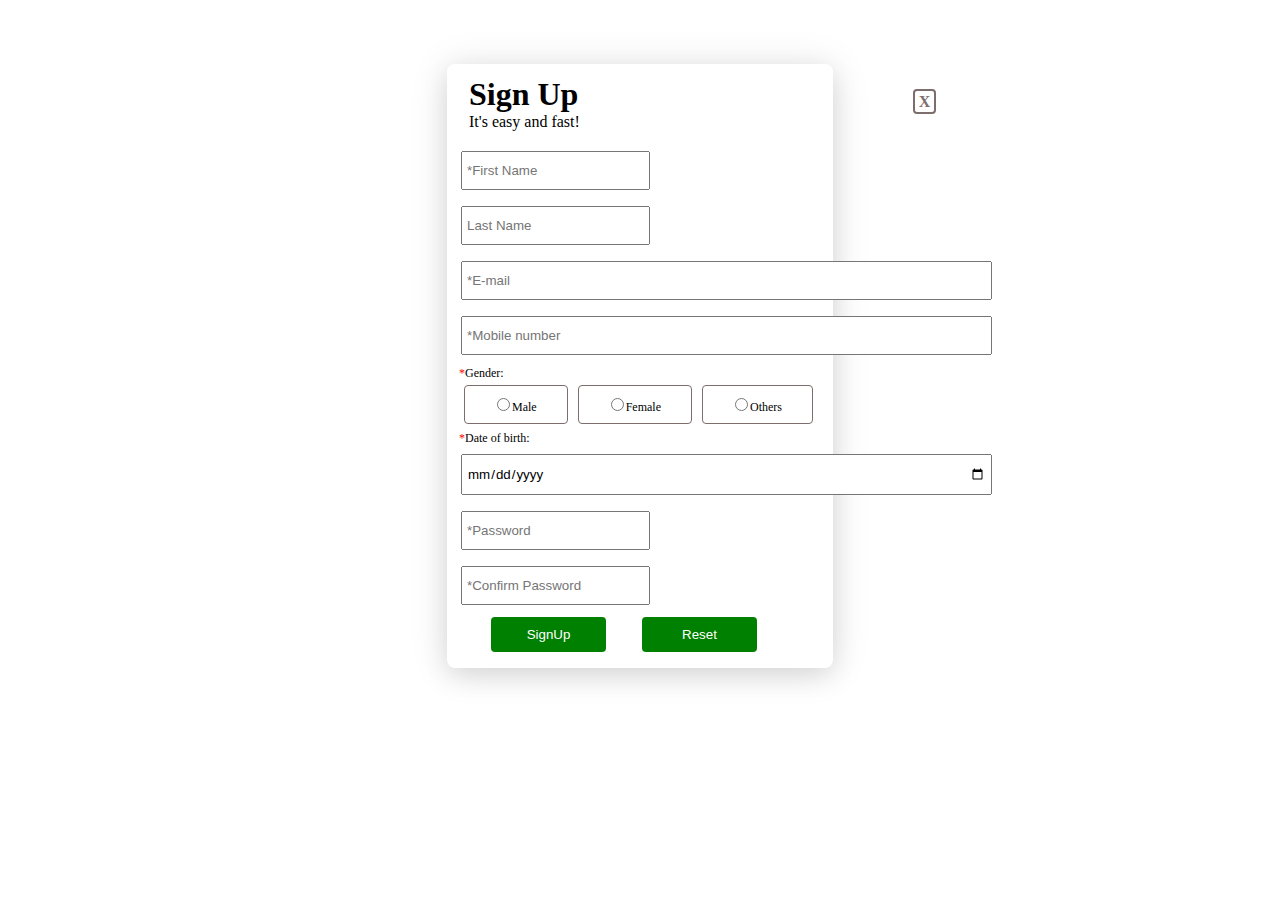
<file: index.html>
<!DOCTYPE html>
<html lang="en">
<head>
    <meta charset="UTF-8">
    <meta http-equiv="X-UA-Compatible" content="IE=edge">
    <meta name="viewport" content="width=device-width, initial-scale=1.0">
    <link rel="stylesheet" href="style.css">
    <title>SignUp Form</title>
</head>
<body>
    
        
    <form action="/" class="signup--form" name="signUpform" onsubmit="return validateForm();">
        <div class="form--header">
            <div>
            <h1>Sign Up</h1>
            <p>It's easy and fast!</p>
        </div>
            <a href="login-page.html"><span class="close--btn">X</span></a>
        </div>
        <div class="name--field">
            <input type="text" name="fname" id="" placeholder="*First Name" required>
            <input type="text" name="lastname" id="" placeholder="Last Name">
        </div>
        <div class="email--field">
            <input type="email" name="email" id="" placeholder="*E-mail"><br>
            <input type="number" name="mobile" id="" placeholder="*Mobile number">
        </div>
        <div class="gender">
            <label for=""><span class="star">*</span>Gender:</label><br>
            <div class="gender--field">
            <div class="male"><input type="radio" name="gender" value="male" id=""><label>Male</label></div>
            <div class="male"><input type="radio" name="gender" value="female" id=""><label>Female</label></div>
            <div class="male"><input type="radio" name="gender" value="other" id=""><label>Others</label>  </div>
         </div>
        </div>
         <div class="email--field">
            <label for=""><span class="star">*</span>Date of birth:</label><br>
            <input type="date" name="dob" id="" >
         </div>
         <div class="name--field">
            <input type="password" name="password" id="" placeholder="*Password" >
            <input type="password" name="cpassword" id="" placeholder="*Confirm Password" >
         </div>
         <div class="signup--btn">
            <button type="submit">SignUp</button>
            <button type="reset">Reset</button>
         </div>
        
    </form>

</body>
<script src="index.js"></script>
</html>
</file>
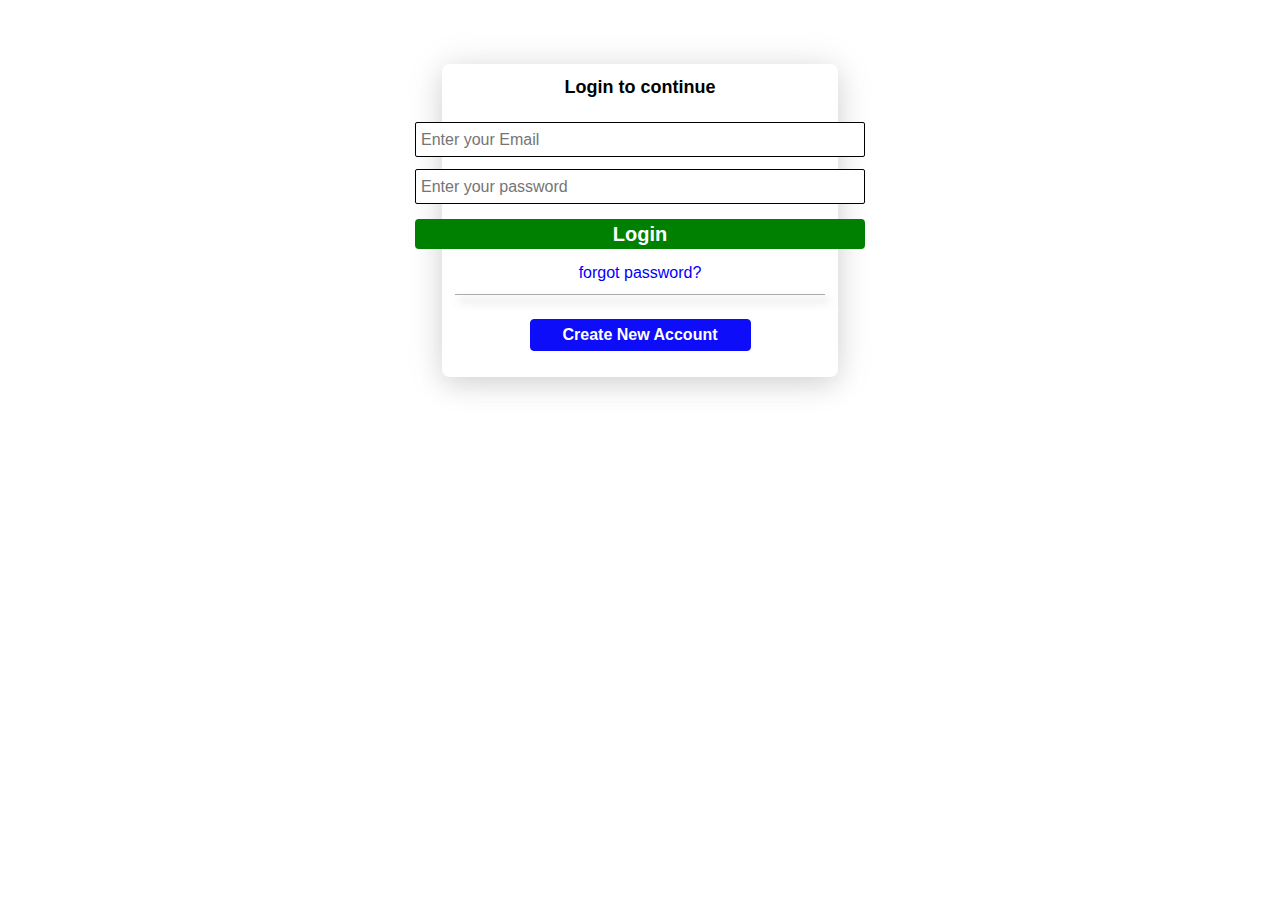
<file: login-page.html>
<!DOCTYPE html>
<html lang="en">
<head>
    <meta charset="UTF-8">
    <meta http-equiv="X-UA-Compatible" content="IE=edge">
    <meta name="viewport" content="width=device-width, initial-scale=1.0">
    <link rel="stylesheet" href="style.css">
    <title>Login Form</title>
</head>
<body>
    <form method="get" class="login--form" name="loginForm" onsubmit="return validateForm();">
        <div class="h1--login">
            <h1>Login to continue</h1>
        </div>
        <div class="input--value">
            <input type="email" name="email"
                placeholder="Enter your Email"
                 required>
                <p id="log"></p>
        </div>
        <div class="input--value">
            <input type="password" name="password"
                placeholder="Enter your password" required>
        </div>
        <div class="submit--btn">
            <button type="submit">Login</button>
        </div>
        <div class="pwd--link">
            <span><a href="#">forgot password?</a></span>
            <!-- <span class="new--user"><a href="index.html">create new account</a></span> -->
        </div>
        <div class="border--line">
                
        </div>
        <div class="login--link">
           <a href="index.html">Create New Account</a>

        </div>
    </form>
    <script>
        function validateForm(){
    const email = document.loginForm.email.value;
    const password = document.loginForm.password.value;

    if(email===null || email==""){
        alert("Email must be entered!")
        return false
    }else if(password.length < 6){
        alert("Password must be at least 6 characters long!")
        return false
    }

}

    </script>

</body>
</html>
</file>
<file: style.css>
*{
    margin: 0;
    padding: 0;
    box-sizing: border-box;
}

.login--form{
    display: flex;
    flex-direction: column;
    align-items: center;
    padding: 0 0 14px 0;
    margin: auto;
    margin-top: 4rem;
    border-radius: 8px;
    width: 396px;
    box-shadow: 0 2px 40px rgb(0 0 0 / 10%),
                0 8px 26px rgb(0 0 0 / 10%);
}
.input--value{
    margin-top: 12px;
    width: 50vh;
    height:35px;
    
}
a{
    text-decoration: none;
}
.input--value input{
    padding: 0 5px;
    border-radius: 2px;
    font-size: 16px;
    border: 1px solid black;
     width: 50vh;
    height:35px;
    
}
.h1--login{
    margin: 12px 0;    
    font-family: Arial, Helvetica, sans-serif;
}
.h1--login h1{
    font-size: 18px;
    line-height: 22px;
}
.submit--btn{
    width: 50vh;
    height: 30px;
}
.submit--btn button{
    width: 50vh;
    height: 30px;
    font-size: 20px;
    background-color: green;
    border: 4px solid green;
    color: white;
    border-radius: 4px;
    /* color: #fff; */
    font-family: Arial, Helvetica, sans-serif;
    font-weight: bold;
    margin-top: 15px;

}
.pwd--link a{
    text-decoration: none;
    color: blue;
}
.pwd--link{
  margin-top: 30px;
  font-family: Arial, Helvetica, sans-serif;
}
.new--user{
    padding-left: 12px;
}

/* Signup section  */
form{
    display: flex;
    justify-content: center;
    align-items: flex-start;
    margin: ;

}
.signup--form{
    display: flex;
    flex-direction: column;
    padding: 0 22px;
    margin: auto;
    margin-top: 4rem;
    padding: 12px;
    border-radius: 8px;
    width: 386px;
    box-shadow: 0 2px 40px rgb(0 0 0 / 10%),
                0 8px 26px rgb(0 0 0 / 10%);
    
    
    
}
.signup--form input{
    margin: 8px 2px;
    padding: 5px 4px;
    font-family: Arial, Helvetica, sans-serif;
}
.signup--btn{
    /* position:relative; */
    align-self: center;
    padding: 4px 30px;
}
.signup--btn button{
    width: 115px;
    height: 35px;
    background-color: green;
    border: none;
    margin-right: 32px;
    color: white;
    cursor: pointer;
    border-radius: 4px;
    
}
.form--header{
    display: flex;
    justify-content: flex-end;
    align-items: flex-end;
    margin: 0 0 12px 10px;
}
.close--btn{
    position: relative;
    left:37vh;
    cursor: pointer;
    font-weight: bold;
    color: rgb(125, 109, 109);
    top: -20px;
    border: 2px solid rgb(125, 109, 109);
    padding: 2px 4px;
    border-radius: 4px;
}
.email--field input{
    width:59vh;
    padding: 10px 4px;
}


.name--field input{
    /* width: 52vh; */
    padding: 10px 4px;
}
label{
    font-size: 12px;
}
.gender--field{
    display: flex;
    margin: 4px 0;
    /* padding: 8px; */
}
.male{
    padding: 4px 30px;
    border: 1px solid rgb(125, 109, 109);
    margin: 0 5px;
    border-radius: 4px;
}
.star{
    color: red;
}
.border--line{
    height: 1px;
    width: 370px;
    border: none;
    /* position: absolute; */
    margin: 12px 0;
    padding: 0;
    background-color: rgb(93, 91, 91);
    opacity: 0.5;
    box-shadow: 4px 6px 8px rgba(0, 0, 0, 0.8);
}
.login--link{
    /* text-align: center; */
    align-self: center;
    border: 1px solid rgb(13, 13, 250);
    margin: 12px 0;
    padding: 6px 32px;
    border-radius: 4px;
    background-color: rgb(13, 13, 250);
    
    
}
.login--link a{
    color: white;
    font-family: Arial, Helvetica, sans-serif;
    font-weight: bold;

}
</file>
